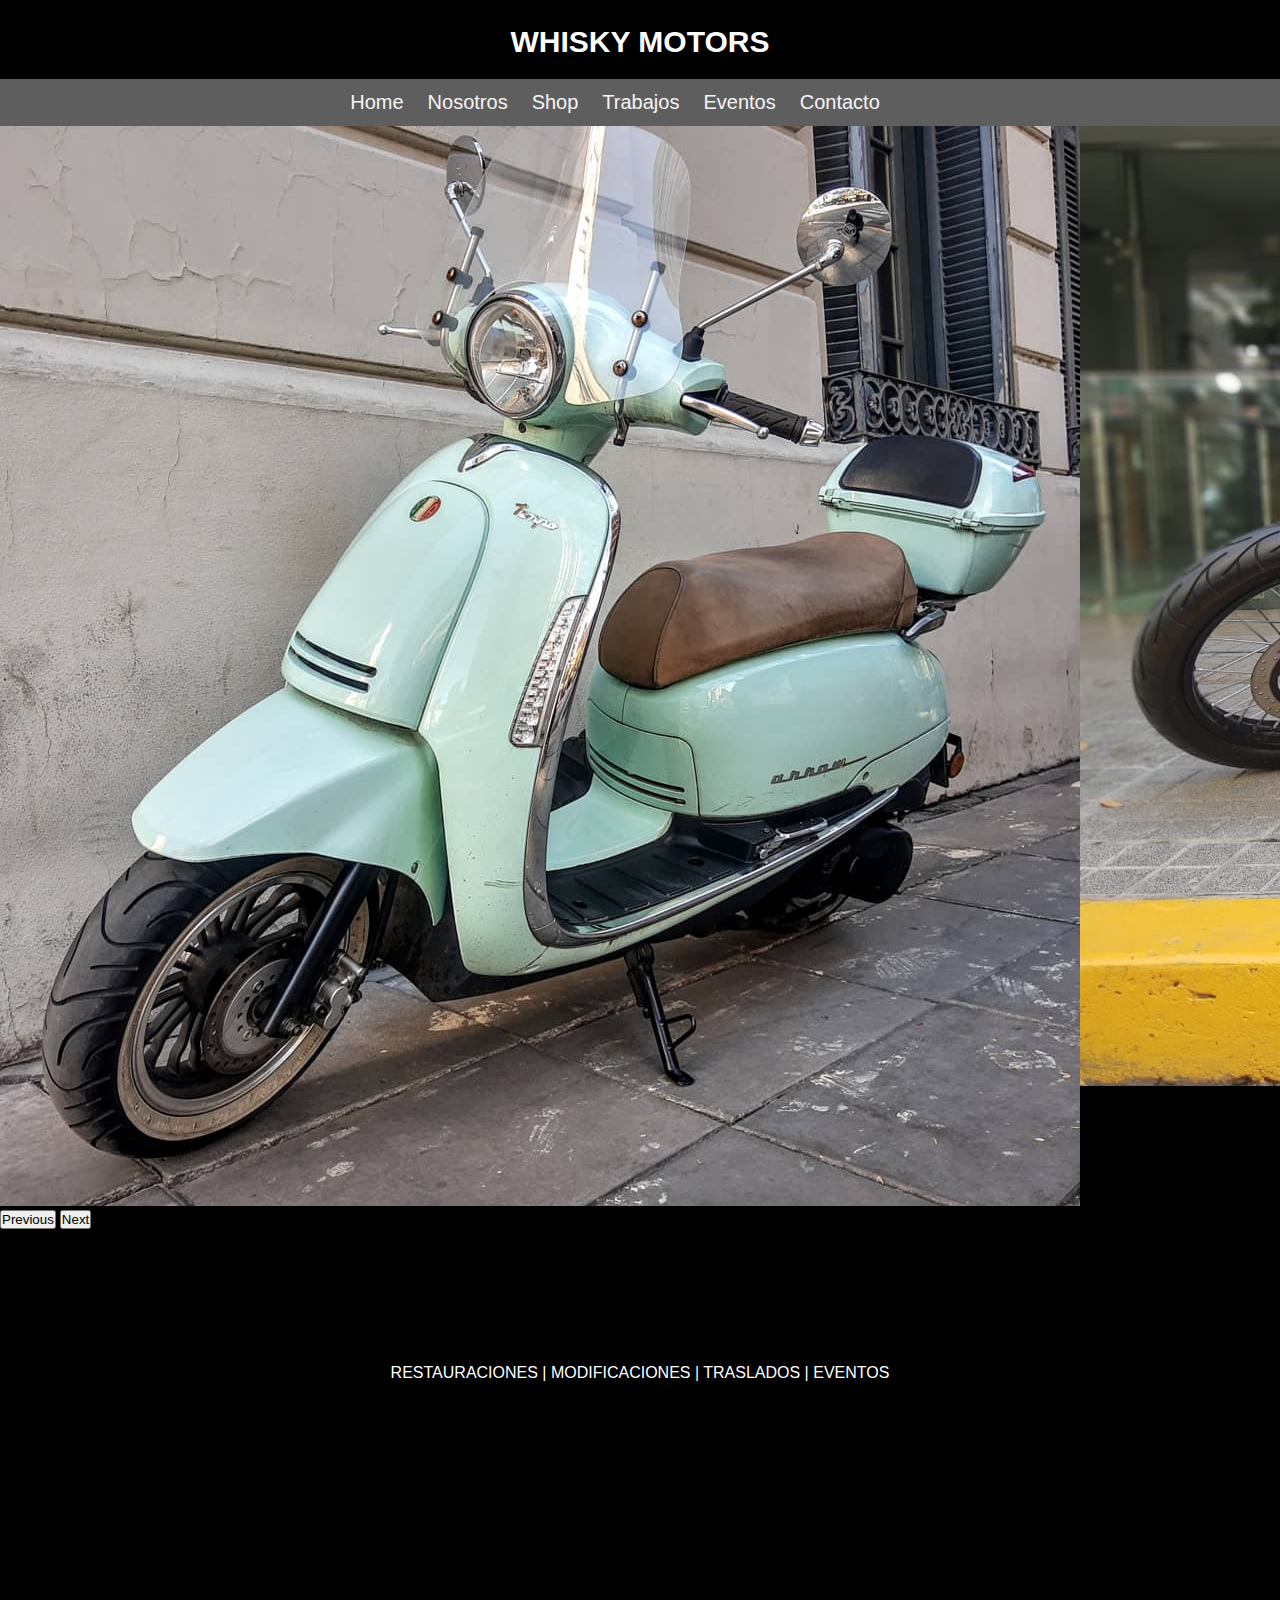
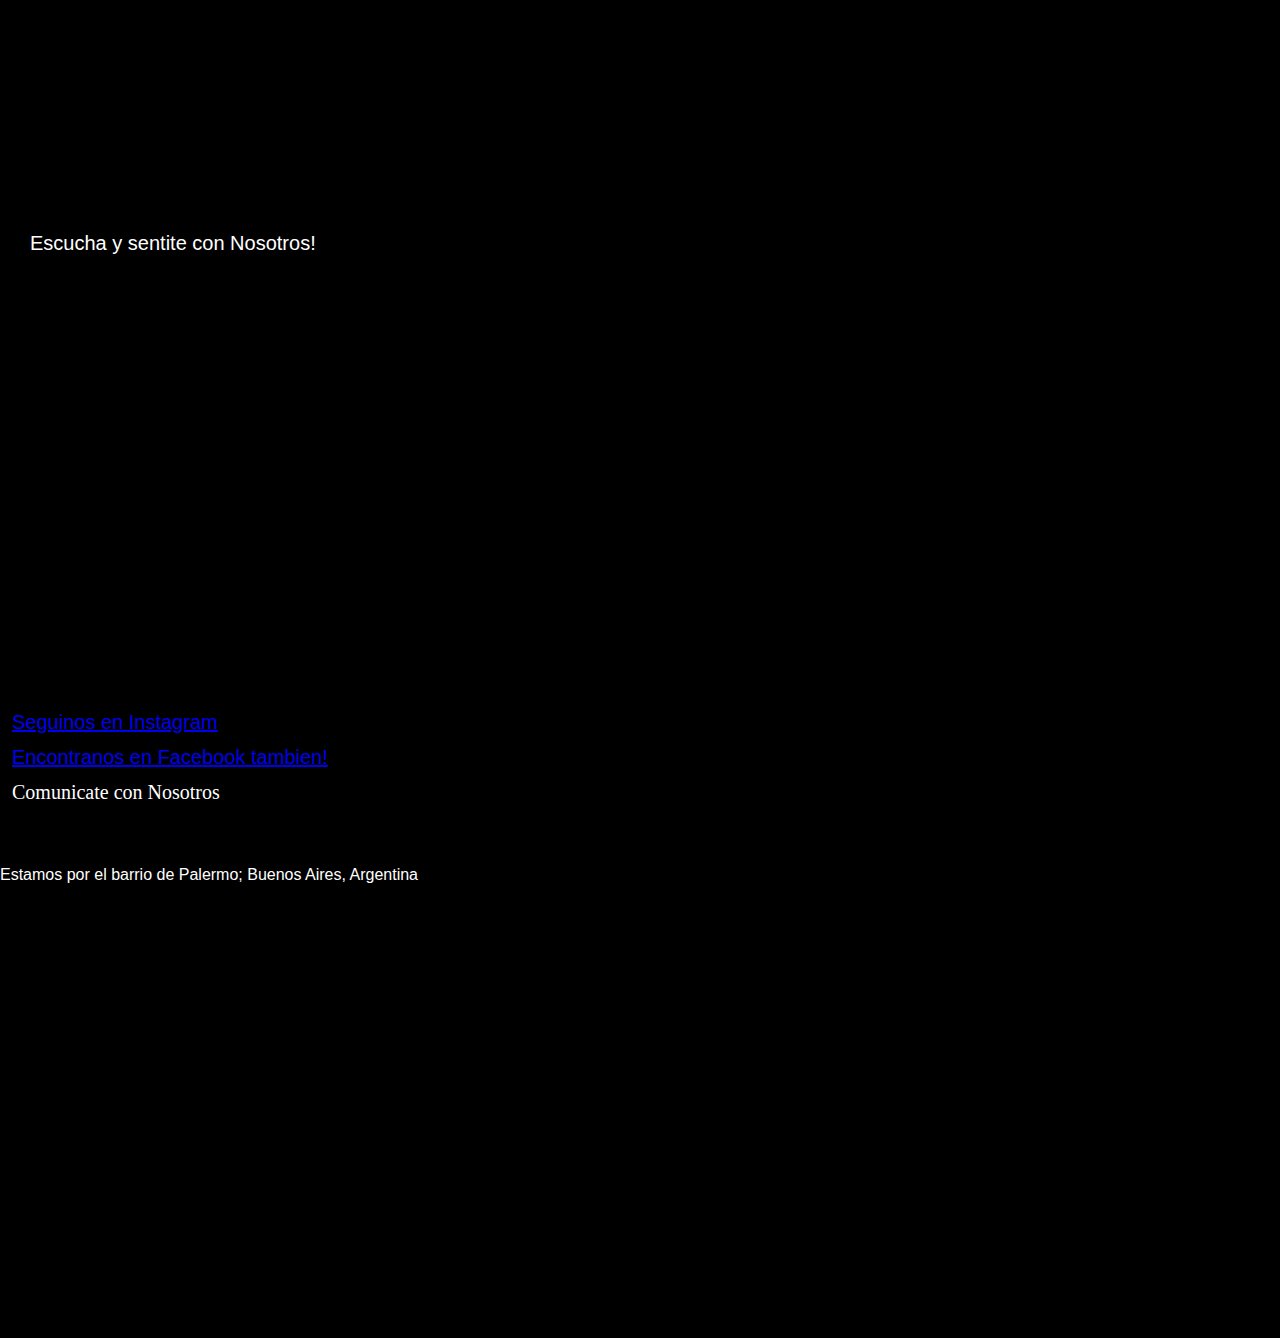
<file: index.html>
<!DOCTYPE html>
<html lang="en">
<head>
    <meta charset="UTF-8">
    <meta http-equiv="X-UA-Compatible" content="IE=edge">
    <meta name="viewport" content="width=device-width, initial-scale=1.0">
    <link rel="stylesheet" href="style.css">
    <link href="https://cdn.jsdelivr.net/npm/bootstrap@5.1.3/dist/css/bootstrap.min.css" rel="stylesheet" integrity="sha384-1BmE4kWBq78iYhFldvKuhfTAU6auU8tT94WrHftjDbrCEXSU1oBoqyl2QvZ6jIW3" crossorigin="anonymous">

    <title>Whisky Motors</title>

    <!-- Emprendimiento Personal -->
</head>
    <link rel="icon" href="Imagenes/Logo.jpg">
     
<body class="body">
    <!-- Encabezado -->
    <header>
        <!-- Nombre -->
        <h1 class="titulo">WHISKY MOTORS</h1> 
        <nav class="nav">
           <ul>
               <!-- Secciones -->
               <li>
                   <a class="menu" href="index.html">Home</a>
                   
                </li>
               <li>
                   <a class="menu" href="Nosotros.html"> Nosotros </a>
               
                </li>
               <li>
                   <a class="menu" href="Shop.html">Shop</a>
               </li>
               <li>
                   <a class="menu" href="Trabajos.html"> Trabajos</a>
               </li>
               <li>
                   <a class="menu" href="Eventos.html">Eventos</a>
               </li>
               <li>
                   <a class="menu" href="Contacto.html">Contacto</a>
               </li>
            </ul>
        </nav>

    </header>
    <!-- Fin Encabezado -->

    <section>
        <div id="carouselExampleFade" class="carousel slide carousel-fade" data-bs-ride="carousel">
        <div class="carousel-inner">
          <div class="carousel-item active">
            <img src="Imagenes/chopperoldschool.jpg" class="d-block w-50" alt="...">
          </div>
          <div class="carousel-item">
            <img src="Imagenes/scooter.jpg" class="d-block w-50" alt="...">
          </div>
          <div class="carousel-item">
            <img src="Imagenes/bobber1.jpeg" class="d-block w-50" alt="...">
          </div>
        </div>
        <button class="carousel-control-prev" type="button" data-bs-target="#carouselExampleFade" data-bs-slide="prev">
          <span class="carousel-control-prev-icon" aria-hidden="true"></span>
          <span class="visually-hidden">Previous</span>
        </button>
        <button class="carousel-control-next" type="button" data-bs-target="#carouselExampleFade" data-bs-slide="next">
          <span class="carousel-control-next-icon" aria-hidden="true"></span>
          <span class="visually-hidden">Next</span>
        </button>
        
      </div>

      
       

    </section>
        
    <p class="actions"> RESTAURACIONES |   MODIFICACIONES   | TRASLADOS   |  EVENTOS </p>


    <section class="video">
        <!-- Video de ejemplo -->

        <iframe width="560" height="315" src="https://www.youtube.com/embed/DzqQlQTOfuk" title="YouTube video player" frameborder="0" allow="accelerometer; autoplay; clipboard-write; encrypted-media; gyroscope; picture-in-picture" allowfullscreen></iframe>
    </section>



    <!-- Pie de pagina -->
    <footer>    
        <section>
        <p class="spotify">Escucha y sentite con Nosotros!   </p>
        <iframe class="playlist" style="border-radius:12px" src="https://open.spotify.com/embed/playlist/1cREI7oBxsTGQFxeF5w6mT?utm_source=generator" width="100%" height="380" frameBorder="0" allowfullscreen="" allow="autoplay; clipboard-write; encrypted-media; fullscreen; picture-in-picture"></iframe>
     </section>

     <section class="redes">
         <nav>
             <ul>
                

                  <li>
                       <a href="https://www.instagram.com/whiskymotors/?hl=es" target="_blank">Seguinos en Instagram</a>
                  </li>

                     <li>
                         <a href="https://es-la.facebook.com/Whiskymotorss/" target="_blank">Encontranos en Facebook tambien!</a>
                     </li>
                     <li>
                        <a class="contacto" href="Contacto.html">Comunicate con Nosotros</a>
                     </li>


             </ul>

          </nav>
     
      </section> 
              
                       
       
      <section class="parrafo">   
             <p class="parrafo">Estamos por el barrio de Palermo; Buenos Aires, Argentina</p>
      </section>
             
       <section class="ubicacion">
             
             <nav>
                <iframe src="https://www.google.com/maps/embed?pb=!1m18!1m12!1m3!1d3284.656536858935!2d-58.4133139850529!3d-34.587556264149654!2m3!1f0!2f0!3f0!3m2!1i1024!2i768!4f13.1!3m3!1m2!1s0x95bcca8223857afb%3A0xf19af24f6c2603ef!2sBulnes%202079%2C%20C1425DKI%20CABA!5e0!3m2!1ses!2sar!4v1647220428127!5m2!1ses!2sar" width="600" height="450" style="border:0;" allowfullscreen="" loading="lazy"></iframe>

             </nav>
             
        </section>

          



    </footer>





    









    <script src="https://cdn.jsdelivr.net/npm/@popperjs/core@2.10.2/dist/umd/popper.min.js" integrity="sha384-7+zCNj/IqJ95wo16oMtfsKbZ9ccEh31eOz1HGyDuCQ6wgnyJNSYdrPa03rtR1zdB" crossorigin="anonymous"></script>
<script src="https://cdn.jsdelivr.net/npm/bootstrap@5.1.3/dist/js/bootstrap.min.js" integrity="sha384-QJHtvGhmr9XOIpI6YVutG+2QOK9T+ZnN4kzFN1RtK3zEFEIsxhlmWl5/YESvpZ13" crossorigin="anonymous"></script>

</body>
</html>
</file>
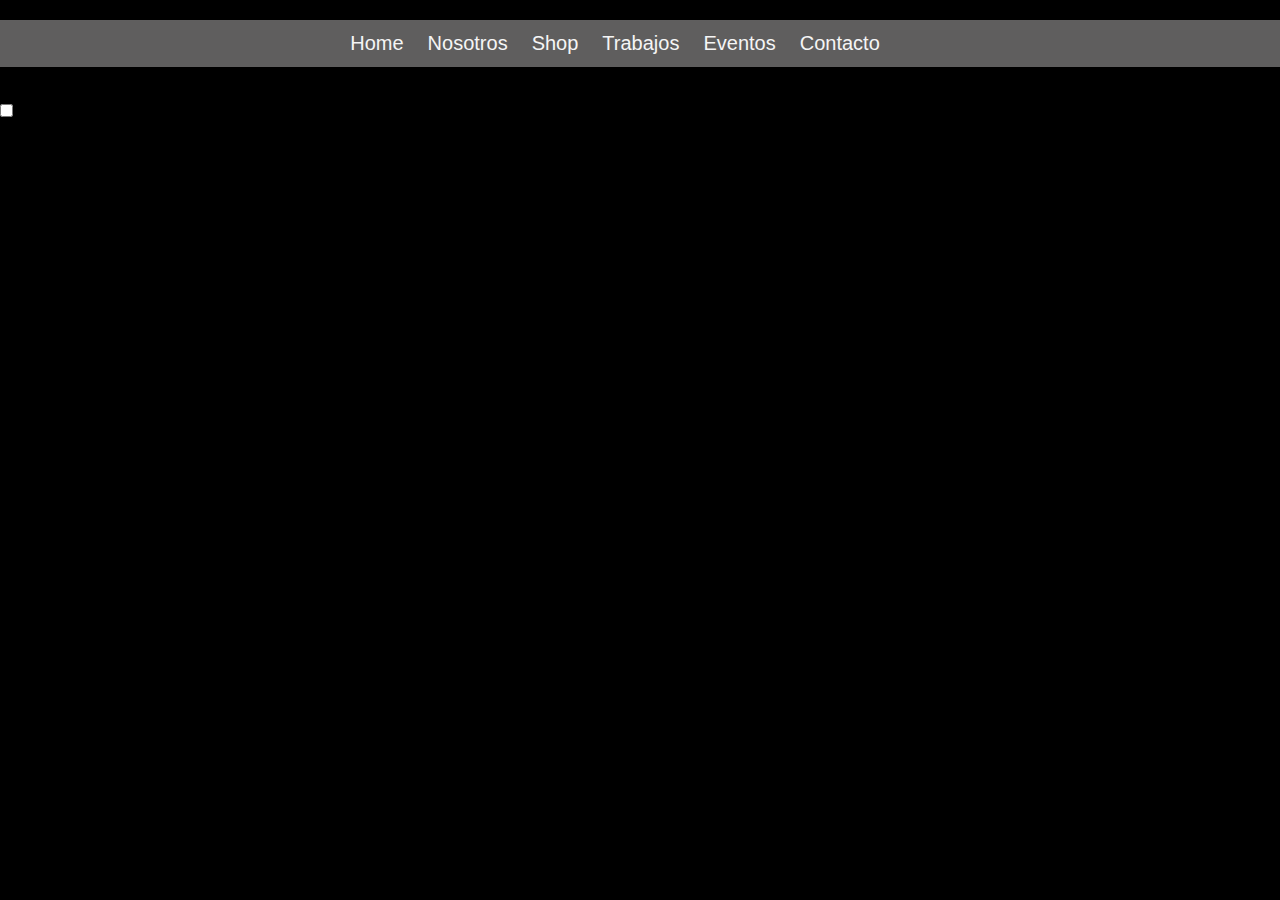
<file: Contacto.html>
<!DOCTYPE html>
<html lang="en">
<head>
    <meta charset="UTF-8">
    <meta http-equiv="X-UA-Compatible" content="IE=edge">
    <meta name="viewport" content="width=device-width, initial-scale=1.0">
    <link rel="icon" href="Imagenes/Logo.jpg">
    <link rel="stylesheet" href="style.css">
    <title>Contacto</title>
</head>
<body class="body">
    <header>
        <nav class="nav">
            <ul>
                <!-- Secciones -->
                <li>
                    <a class="menu" href="index.html">Home</a>
                    
                 </li>
                <li>
                    <a class="menu" href="Nosotros.html"> Nosotros </a>
                
                 </li>
                <li>
                    <a class="menu" href="Shop.html">Shop</a>
                </li>
                <li>
                    <a class="menu" href="Trabajos.html"> Trabajos</a>
                </li>
                <li>
                    <a class="menu" href="Eventos.html">Eventos</a>
                </li>
                <li>
                    <a class="menu" href="Contacto.html">Contacto</a>
                </li>
             </ul>
         </nav>
    </header>

    <section>
        <p>Whatsapp</p> <!-- Icono y enlace al chat de whatsapp-->

        <p>Mail</p> <!-- Incono y enlace para poder enviarnos un mail-->
    </section>
     
    <section>
        <div class="form-check">
            <input type="checkbox" class="form-check-input" name="updates" id="updates" value="1">
            <label for="updates" class="form-check-label">Notify me about new updates</label>
          </div>
    </section>
    
    <section> 
        <p>Estamos por el barrio de Palermo; Buenos Aires, Argentina</p>
            <nav>
                <iframe src="https://www.google.com/maps/embed?pb=!1m18!1m12!1m3!1d3284.656536858935!2d-58.4133139850529!3d-34.587556264149654!2m3!1f0!2f0!3f0!3m2!1i1024!2i768!4f13.1!3m3!1m2!1s0x95bcca8223857afb%3A0xf19af24f6c2603ef!2sBulnes%202079%2C%20C1425DKI%20CABA!5e0!3m2!1ses!2sar!4v1647220428127!5m2!1ses!2sar" width="600" height="450" style="border:0;" allowfullscreen="" loading="lazy"></iframe>

            </nav>
    </section>
</body>
</html>
</file>
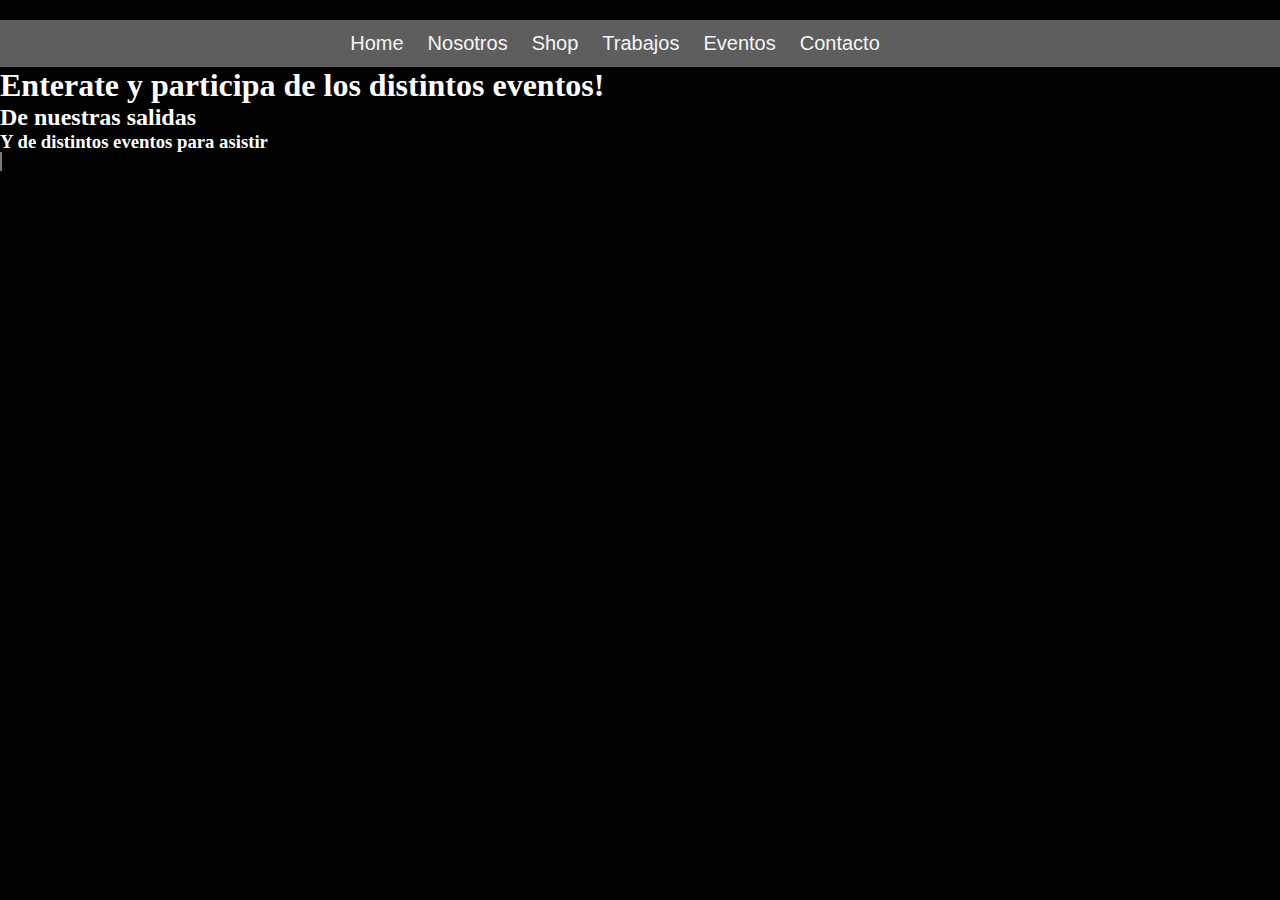
<file: Eventos.html>
<!DOCTYPE html>
<html lang="en">
<head>
    <link rel="icon" href="Imagenes/Logo.jpg">
    <meta charset="UTF-8">
    <meta http-equiv="X-UA-Compatible" content="IE=edge">
    <meta name="viewport" content="width=device-width, initial-scale=1.0">
    <link rel="stylesheet" href="style.css">
    <title>Eventos</title>
</head>
  <body class="body">
      <header>
        <nav class="nav">
            <ul>
                <!-- Secciones -->
                <li>
                    <a class="menu" href="index.html">Home</a>
                
                 </li>
                <li>
                    <a class="menu" href="Nosotros.html"> Nosotros </a>
                
                 </li>
                <li>
                    <a class="menu" href="Shop.html">Shop</a>
                </li>
                <li>
                    <a class="menu" href="Trabajos.html"> Trabajos</a>
                </li>
                <li>
                    <a class="menu" href="Eventos.html">Eventos</a>
                </li>
                <li>
                    <a class="menu" href="Contacto.html">Contacto</a>
                </li>
             </ul>
         </nav>
      </header>

      <section class="calendario">
            
             <h1>Enterate y participa de los distintos eventos!</h1>
                <h2>De nuestras salidas</h2>
                   <h3>Y de distintos eventos para asistir</h3>
               
         </section>



         <!-- Aca utilice el google calendar para dar informacion sobre los días, horarios, lugar, ect; de los eventos-->
         <section>
             <nav>

                <ifram src="https://calendar.google.com/calendar/embed?height=600&wkst=1&bgcolor=%23ffffff&ctz=America%2FArgentina%2FBuenos_Aires&src=ZnJhbnF1aXRvY2hldnJvbGV0QGdtYWlsLmNvbQ&src=YWRkcmVzc2Jvb2sjY29udGFjdHNAZ3JvdXAudi5jYWxlbmRhci5nb29nbGUuY29t&src=ZXMtNDE5LmFyI2hvbGlkYXlAZ3JvdXAudi5jYWxlbmRhci5nb29nbGUuY29t&src=ZXMuYXIjaG9saWRheUBncm91cC52LmNhbGVuZGFyLmdvb2dsZS5jb20&color=%23039BE5&color=%2333B679&color=%230B8043&color=%230B8043" style="border:solid 1px #777" width="800" height="600" frameborder="0" scrolling="no"></iframe>
             </nav>
         </section>





      



   
    
  </body>
       

     
</html>
</file>
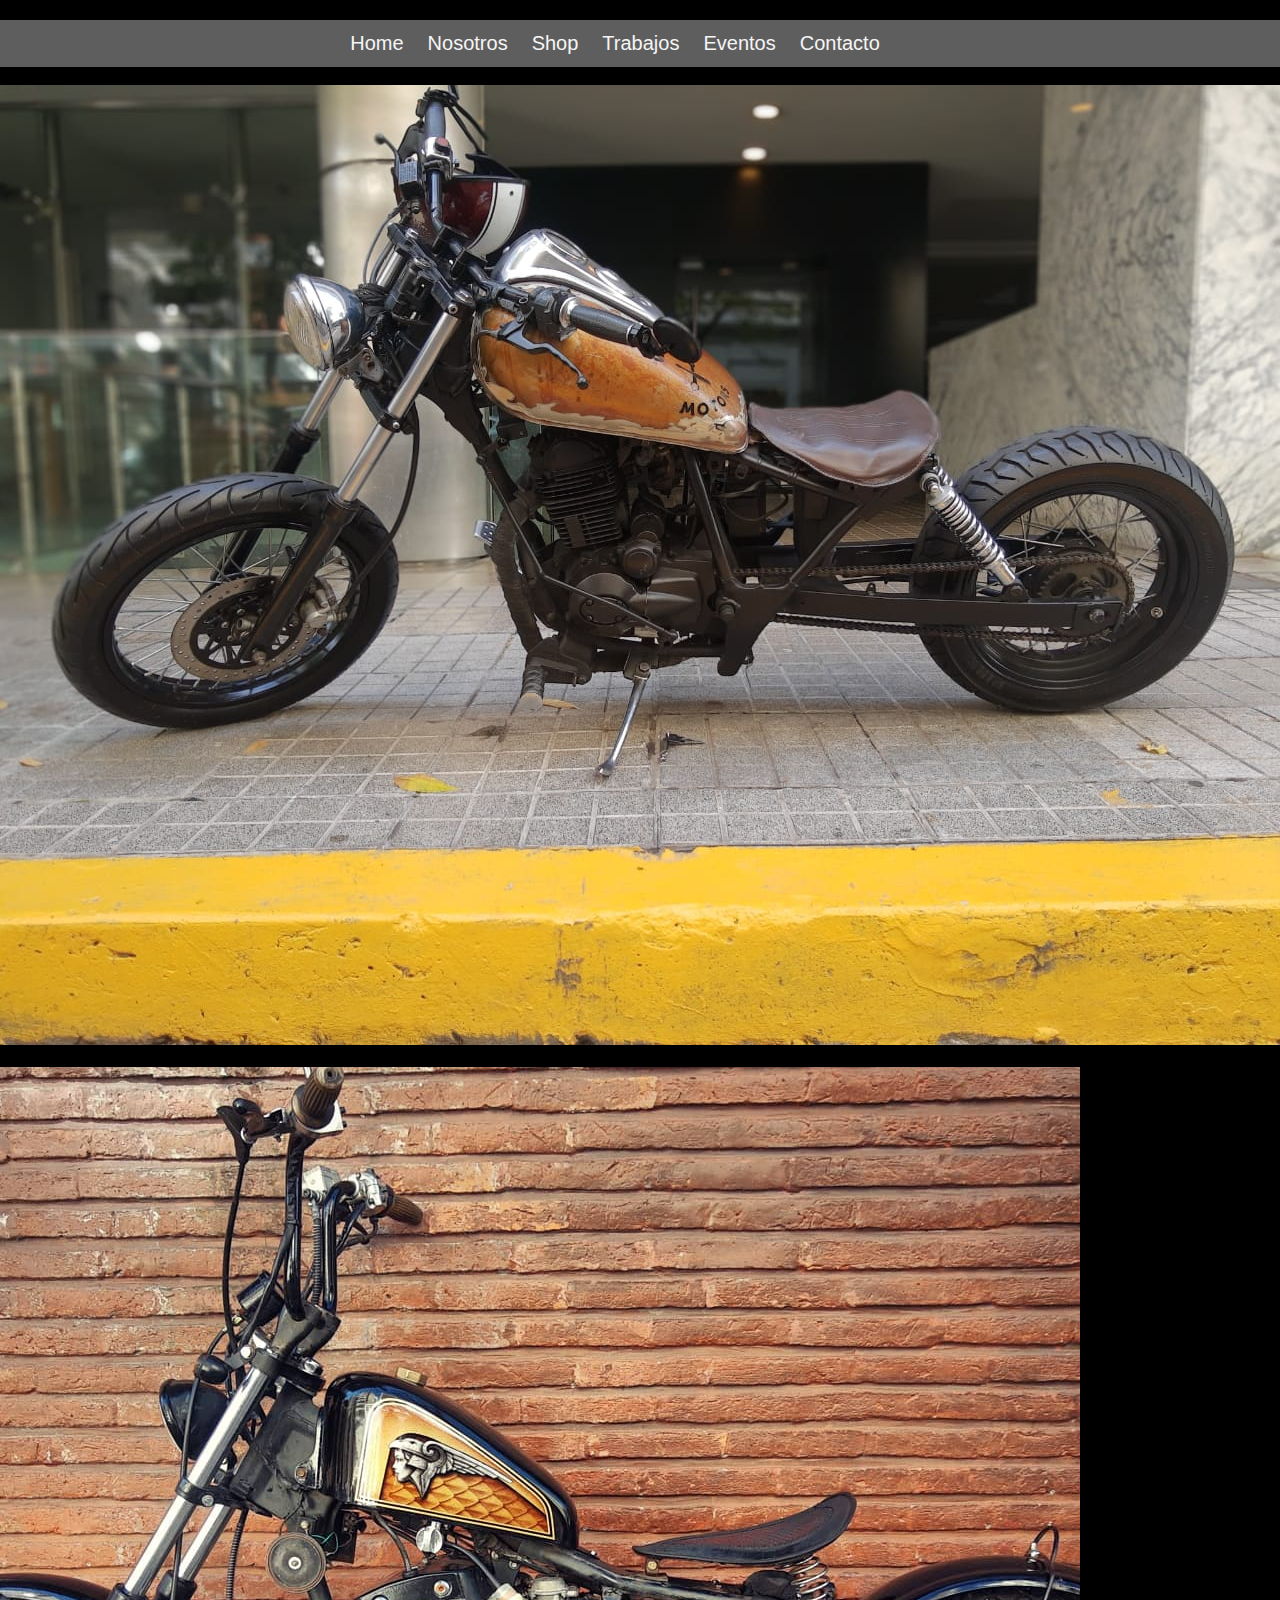
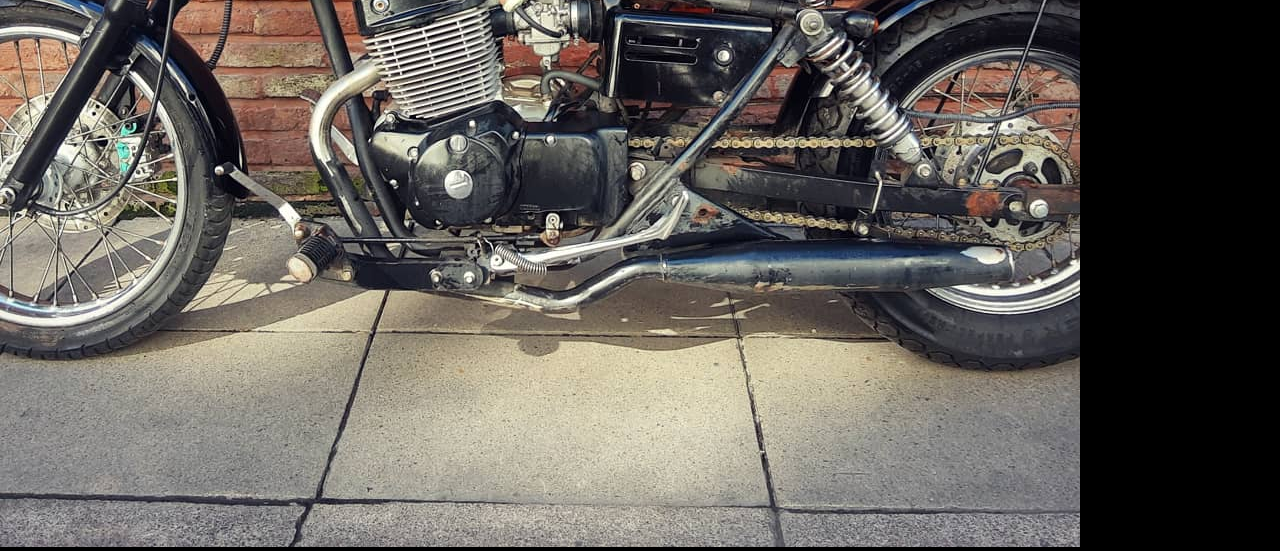
<file: Trabajos.html>
<!DOCTYPE html>
<html lang="en">
<head>
    <link rel="icon" href="Imagenes/Logo.jpg">
    <meta charset="UTF-8">
    <meta http-equiv="X-UA-Compatible" content="IE=edge">
    <meta name="viewport" content="width=device-width, initial-scale=1.0">
    <link rel="stylesheet" href="style.css">
    <title>Trabajos</title>
</head>
   <body class="body">
    <header>
        <nav class="nav">
            <ul>
                <!-- Secciones -->
                <li>
                    <a class="menu" href="index.html">Home</a>
                    
                 </li>
                <li>
                    <a class="menu" href="Nosotros.html"> Nosotros </a>
                
                 </li>
                <li>
                    <a class="menu" href="Shop.html">Shop</a>
                </li>
                <li>
                    <a class="menu" href="Trabajos.html"> Trabajos</a>
                </li>
                <li>
                    <a class="menu" href="Eventos.html">Eventos</a>
                </li>
                <li>
                    <a class="menu" href="Contacto.html">Contacto</a>
                </li>
             </ul>
         </nav>
    </header>

    <section>
        <p>Boober</p>
          <img src="Imagenes/bobber1.jpeg" title="Bobber" alt="Bobber">
           
    </section>
     
    <section>
        <p>Chopper Old School</p>

           <img src="Imagenes/chopperoldschool.jpg" title="Chopper Old School" alt="Chopper Old School">
    </section>
    
   </body>
</html>
</file>
<file: style.css>
*{
    margin: 0;
    padding: 0;
 }
.body{
        background-color: black;
}
/*index*/
 /*Header*/ 

 .titulo {
     font-family:Arial, Helvetica, sans-serif;
     font-size: 30px;
     color: white;
     background-color: black;
     display: flex;
     justify-content: center;
     padding-top: 25px;
     
    }

    /* Secciones */
.nav > ul {
                  font-family: Impact, Haettenschweiler, 'Arial Narrow Bold', sans-serif;
                  font-size: 20px;
                  background-color: rgb(95, 94, 94);
                  border-color: white;
                  color: white;
                  display: inline;
                  display: flex;
                  justify-content: center;
                  text-decoration: none;
                  margin-top: 20px;
                  padding-right: 450px;
                  padding-left: 400px;
                  
                
                  
                } 




.menu {
        text-decoration: none;
        color: whitesmoke;
}


        li {
                margin: 0.75rem;
                list-style: none;
        }
/*Imagen*/ 

.carousel-inner{
        display: flex;
        justify-content: center;

}


.actions {
          font-family: Arial, Helvetica, sans-serif;
          color: white;
          background-color: black;
          display: flex;
          justify-content: center;
          align-content: end;
          padding-top: 35px;
          margin: 100px auto 0 auto;

         
          
}

.video {
        background-color: black;
        display: flex;
        justify-content: center;
        padding: 200px;
        padding-top: 20px;
        padding-bottom: 100px;
}





.spotify {
         font-family: Arial, Helvetica, sans-serif;
         color: white;
         font-size: 20px;
         background-color: black;
         padding-bottom: 30px;
         padding-left: 30px;
         padding-top: 15px;
}

.playlist {
           background-color: black;
         

}


.redes {
      font-size: 20px;
      font-family:Arial, Helvetica, sans-serif;
      color: white;
      background-color: #000000;
      padding-top: 30px;
      padding-bottom: 30px;
      text-decoration: none;
}

.contacto {
           font-family: Cambria, Cochin, Georgia, Times, 'Times New Roman', serif;
           color: white;
           font-size: 20px;
           background-color: black;
           text-decoration: none;
           
           
}


.ubicacion {
        color: white;
        background-color: black;
        display: flex;
        justify-content: space-between  ;
        
}

.parrafo{
        background-color: black;
        color: white;
        display: flex;
        justify-content: space-between;
        padding-left: 15px 0 10px 1000px;
        font-family: 'Segoe UI', Tahoma, Geneva, Verdana, sans-serif;
        margin-top: 10px;
        

}

.mapa {  
        background-color: black;
        display: flex;
        justify-content: space-between;
        width: 300px;
        height: 200px;
        padding: 10px 50px 20px 500px;
        
}

/*fin index*/

/*Nosotros*/

.Nosotros{
        color: white;
        font-size: 18px;
        font-family: 'Segoe UI', Tahoma, Geneva, Verdana, sans-serif;
        margin-top: 40px;
        text-decoration: underline;

}

.calendario { 
        font-size: arial;
        color: white;
        background-color: #000000;
}

.fechas { 
      background-color: black;
      color: white;
}

.carousel-inner{
        display: flex;
        justify-content: center;
        margin: auto;
}
</file>
